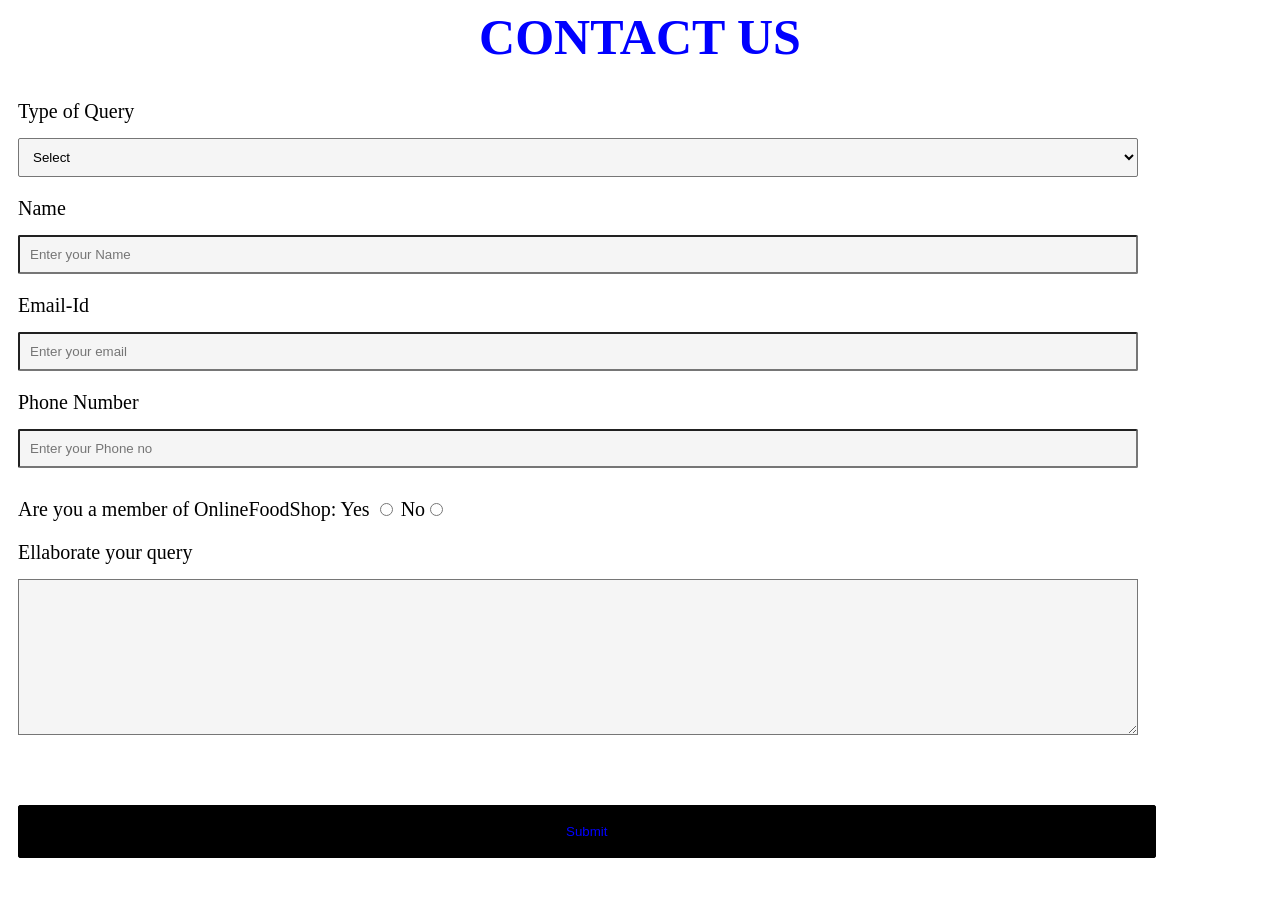
<file: contact.html>
<DOCTYPE html>
<html lang="en">

<head>
	<meta charset="UTF-8">
	<meta name="viewport" content="width=device-width, initial-scale=1.0">
	
	<title>ContactUs</title>
	<style type="text/css">
		#header{
			text-align: center;
			color: blue;
			font-size: 50px;
			text-transform: uppercase;
		}

		.form-shape{
			font-size: 20px;
			margin: 10px;
			margin-bottom: 20px;

		}
		.form-shape label{
			display: block;
			margin-bottom: 15px;
		}

		.form-shape input, .form-shape select {
			width: 90%;
			border-radius: 2px;
			padding: 10px;
			background-color:whitesmoke;

		}
		#message{
			width: 90%;
			background-color: whitesmoke;
		}
		#radio{
			font-size:20px;
			margin: 10px;
			display: inline-block;
		}

		.btn{
			margin: 10px;
			background-color: black;
			color:blue;
			padding: 18px;
			width: 90%;
			border-radius: 2px;
			border: 1px solid black;
			margin-top: 50px;
			margin-bottom: 20px;
		}
		.btn:hover{
			background-color: blue;
			color: black;
		}
	</style>
</head>

<body>
	<div id="ContactUs">
		<h1 id="header">Contact Us</h1>
		<form action="#">
			<div class="form-shape">
				<label for="query">
					Type of Query
				</label>
				<select name="myQuery" id="query">
					<option value="sel" selected>
						Select
					</option>
					<option value="ord">
						Order related Issues
					</option>
					<option value="Site">
						Site related Issues
					</option>
					<option value="fed">
						Complaint related Issue
					</option>
					<option value="others">
						Others
					</option>
				</select>
			</div>
			<div class="form-shape">
				<label for="name">Name</label>
				<input type="text" name="myName" id="name" placeholder="Enter your Name">
			</div>
			<div class="form-shape">
				<label for="email">Email-Id</label>
				<input type="email" name="Email" id="email" placeholder="Enter your email">
			</div>
			<div class="form-shape">
				<label for="pho">Phone Number</label>
				<input type="phone" name="myPhone" id="pho" placeholder="Enter your Phone no">
			</div>
			<div id="radio">
				Are you a member of OnlineFoodShop: Yes <input type="radio" name="eligible"> No<input type="radio" name="eligible">
			</div>
			<div class="form-shape">
				<label for="message">
					Ellaborate your query
				</label>
				<textarea name="mesg" id="message" cols="30" rows="10">
				</textarea>
			</div>
			<input class="btn" type="submit" value="Submit">
		</form>
	</div>
</body>

</html>
</file>
